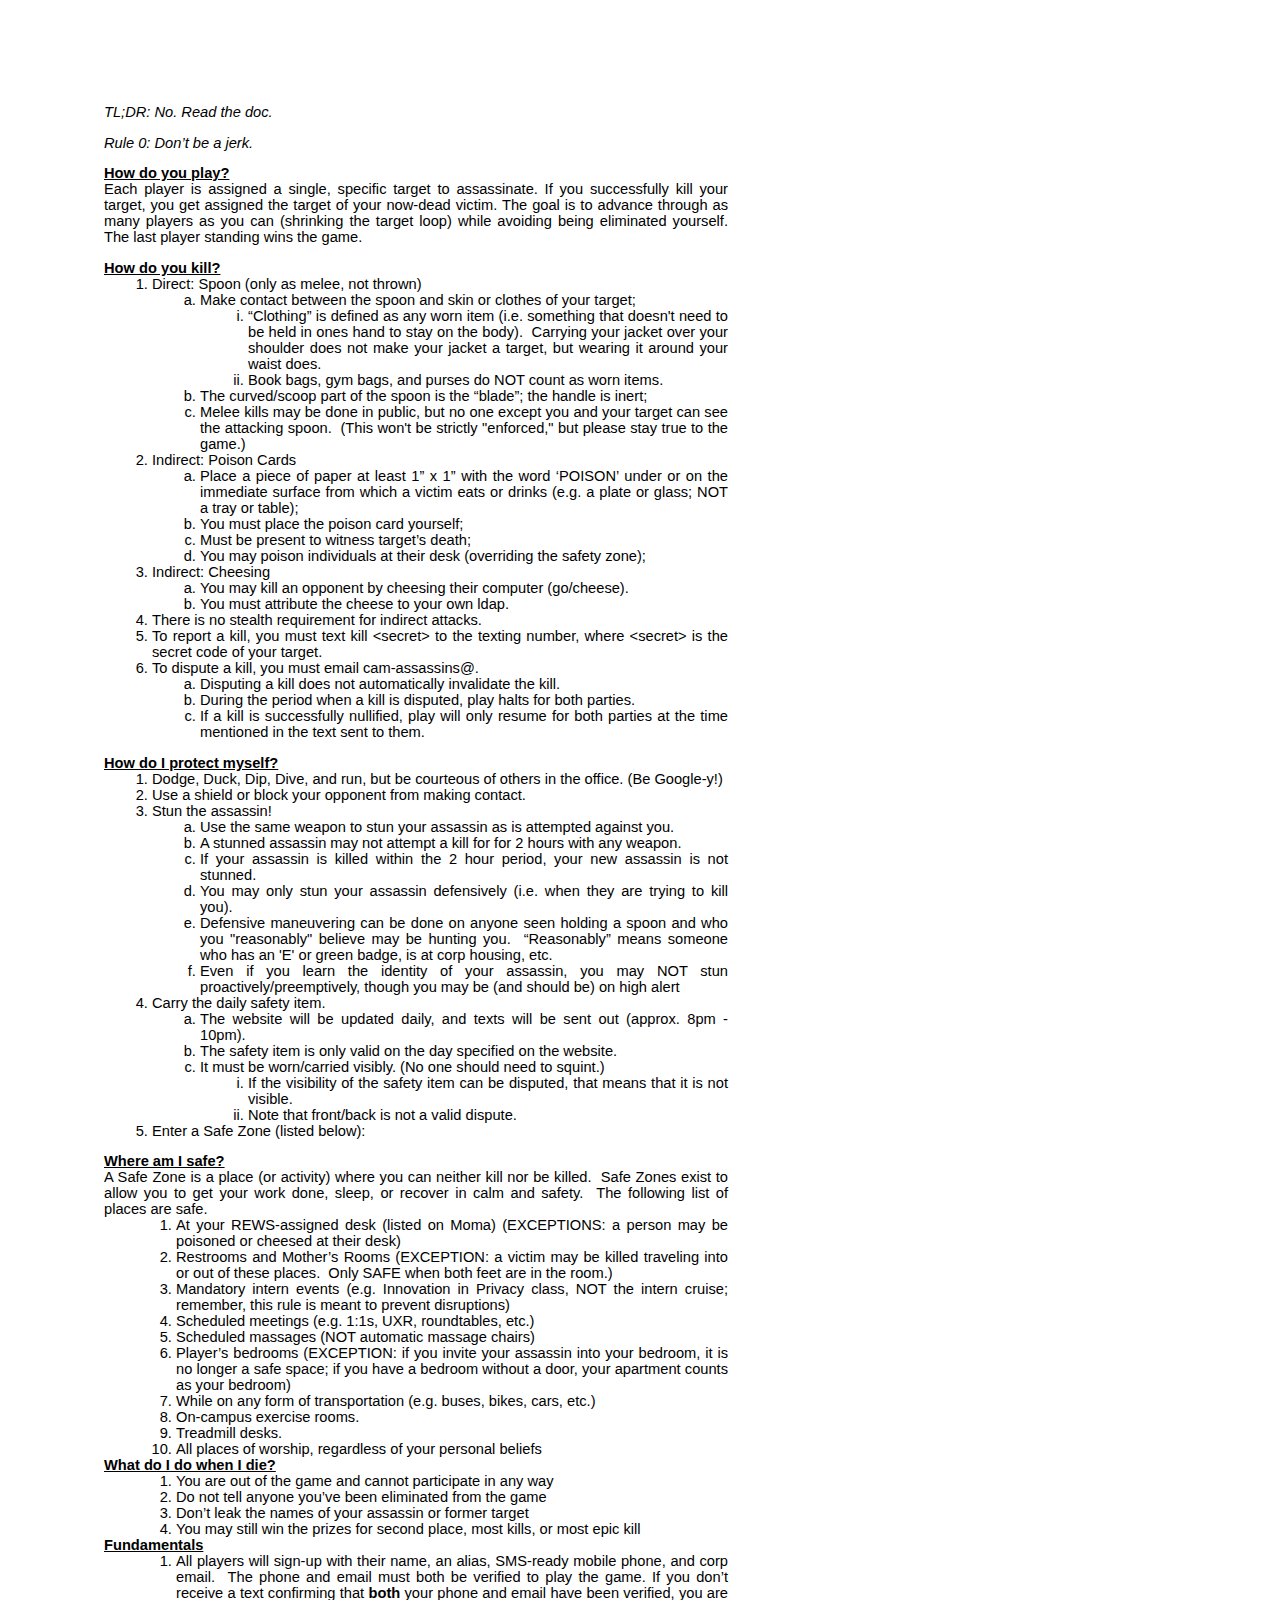
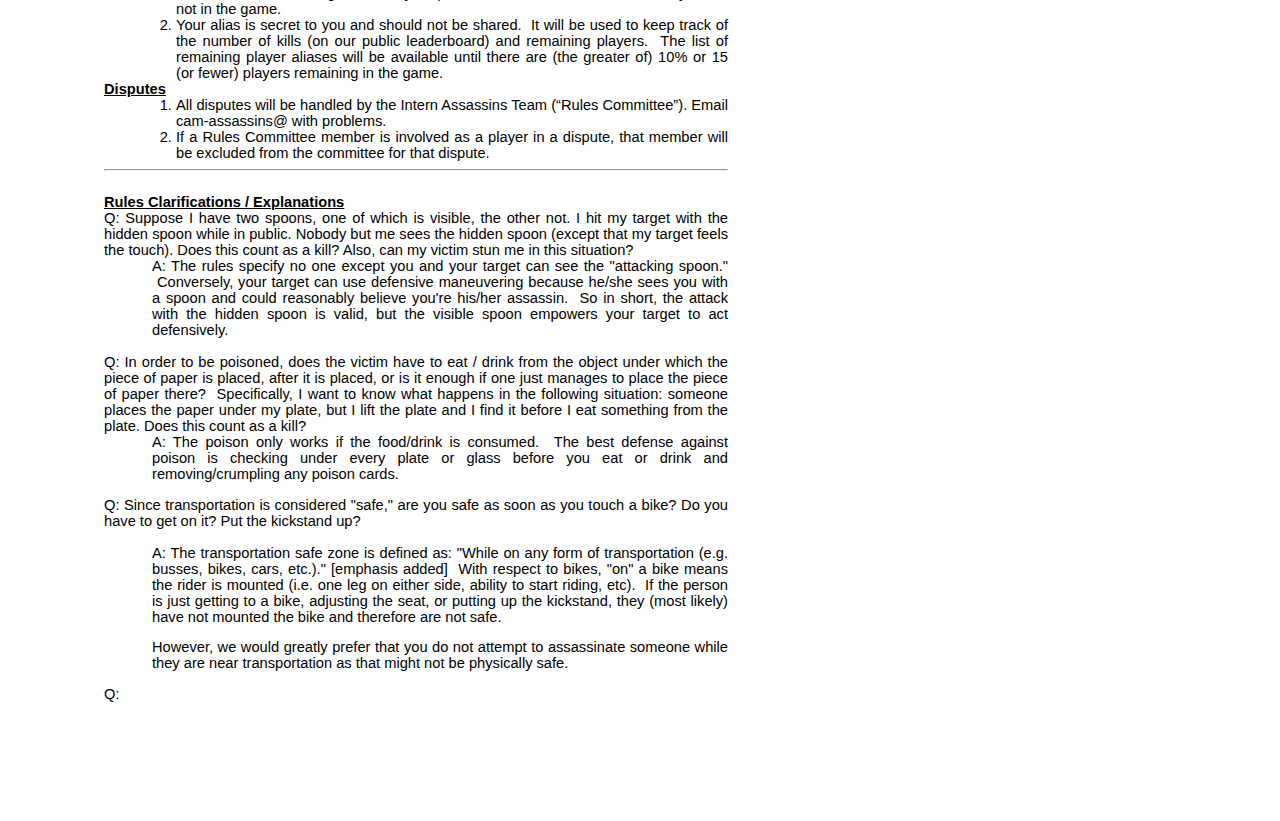
<file: CamAssassinsRules2013.html>
<html><head><title>Cam Assassins Rules 2013</title><style type="text/css">ol{margin:0;padding:0}.c10{list-style-type:lower-latin;margin:0;padding:0}.c13{list-style-type:lower-roman;margin:0;padding:0}.c2{list-style-type:decimal;margin:0;padding:0}.c7{padding-left:0pt;margin-left:54pt}.c5{padding-left:0pt;margin-left:36pt}.c14{max-width:468pt;padding:72pt 72pt 72pt 72pt}.c11{padding-left:0pt;margin-left:108pt}.c0{text-decoration:underline;font-weight:bold}.c1{text-align:justify;direction:ltr}.c3{padding-left:0pt;margin-left:72pt}.c4{height:11pt}.c6{margin-left:36pt}.c9{font-style:italic}.c15{font-weight:bold}.c8{direction:ltr}.c12{background-color:#ffffff}.title{padding-top:0pt;line-height:1.15;text-align:left;color:#000000;font-size:21pt;font-family:"Trebuchet MS";padding-bottom:0pt}.subtitle{padding-top:0pt;line-height:1.15;text-align:left;color:#666666;font-style:italic;font-size:13pt;font-family:"Trebuchet MS";padding-bottom:10pt}li{color:#000000;font-size:11pt;font-family:"Arial"}p{color:#000000;font-size:11pt;margin:0;font-family:"Arial"}h1{padding-top:10pt;line-height:1.15;text-align:left;color:#000000;font-size:16pt;font-family:"Trebuchet MS";padding-bottom:0pt}h2{padding-top:10pt;line-height:1.15;text-align:left;color:#000000;font-size:13pt;font-family:"Trebuchet MS";font-weight:bold;padding-bottom:0pt}h3{padding-top:8pt;line-height:1.15;text-align:left;color:#666666;font-size:12pt;font-family:"Trebuchet MS";font-weight:bold;padding-bottom:0pt}h4{padding-top:8pt;line-height:1.15;text-align:left;color:#666666;font-size:11pt;text-decoration:underline;font-family:"Trebuchet MS";padding-bottom:0pt}h5{padding-top:8pt;line-height:1.15;text-align:left;color:#666666;font-size:11pt;font-family:"Trebuchet MS";padding-bottom:0pt}h6{padding-top:8pt;line-height:1.15;text-align:left;color:#666666;font-style:italic;font-size:11pt;font-family:"Trebuchet MS";padding-bottom:0pt}</style></head><body class="c12 c14"><p class="c1"><span class="c9">TL;DR: No. Read the doc.</span></p><p class="c1 c4"><span class="c9"></span></p><p class="c1"><span class="c9">Rule 0: Don&rsquo;t be a jerk.</span></p><p class="c1 c4"><span class="c9"></span></p><p class="c1"><span class="c0">How do you play?</span></p><p class="c1"><span>Each player is assigned a single, specific target to assassinate. If you successfully kill your target, you get assigned the target of your now-dead victim. The goal is to advance through as many players as you can (shrinking the target loop) while avoiding being eliminated yourself. The last player standing wins the game.</span></p><p class="c1 c4"><span></span></p><p class="c1"><span class="c0">How do you kill?</span></p><ol class="c2" start="1"><li class="c5 c1"><span>Direct: Spoon (only as melee, not thrown)</span></li></ol><ol class="c10" start="1"><li class="c1 c3"><span>Make contact between the spoon and skin or clothes of your target;</span></li></ol><ol class="c13" start="1"><li class="c1 c11"><span class="c12">&ldquo;Clothing&rdquo; is defined as any worn item (i.e. something that doesn&#39;t need to be held in ones hand to stay on the body). &nbsp;Carrying your jacket over your shoulder does not make your jacket a target, but wearing it around your waist does.</span></li><li class="c11 c1"><span class="c12">Book bags, gym bags, and purses do NOT count as worn items.</span></li></ol><ol class="c10" start="2"><li class="c1 c3"><span>The curved/scoop part of the spoon is the &ldquo;blade&rdquo;; the handle is inert;</span></li><li class="c1 c3"><span>Melee kills may be done in public, but no one except you and your target can see the attacking spoon. &nbsp;(</span><span class="c12">This won&#39;t be strictly &quot;enforced,&quot; but please stay true to the game.)</span></li></ol><ol class="c2" start="2"><li class="c5 c1"><span>Indirect: Poison Cards</span></li></ol><ol class="c10" start="1"><li class="c1 c3"><span>Place a piece of paper at least 1&rdquo; x 1&rdquo; with the word &lsquo;POISON&rsquo; under or on the immediate surface from which a victim eats or drinks (e.g. a plate or glass; NOT a tray or table);</span></li><li class="c1 c3"><span>You must place the poison card yourself;</span></li><li class="c1 c3"><span>Must be present to witness target&rsquo;s death;</span></li><li class="c1 c3"><span>You may poison individuals at their desk (overriding the safety zone);</span></li></ol><ol class="c2" start="3"><li class="c5 c1"><span>Indirect: Cheesing</span></li></ol><ol class="c10" start="1"><li class="c1 c3"><span>You may kill an opponent by cheesing their computer (go/cheese).</span></li><li class="c1 c3"><span>You must attribute the cheese to your own ldap.</span></li></ol><ol class="c2" start="4"><li class="c5 c1"><span>There is no stealth requirement for indirect attacks.</span></li><li class="c5 c1"><span>To report a kill, you must text kill &lt;secret&gt; to the texting number, where &lt;secret&gt; is the secret code of your target. </span></li><li class="c5 c1"><span>To dispute a kill, you must email cam-assassins@.</span></li></ol><ol class="c10" start="1"><li class="c1 c3"><span>Disputing a kill does not automatically invalidate the kill.</span></li><li class="c1 c3"><span>During the period when a kill is disputed, play halts for both parties.</span></li><li class="c1 c3"><span>If a kill is successfully nullified, play will only resume for both parties at the time mentioned in the text sent to them.</span></li></ol><p class="c1 c4"><span></span></p><p class="c1"><span class="c0">How do I protect myself?</span></p><ol class="c2" start="1"><li class="c5 c1"><span>Dodge, Duck, Dip, Dive, and run, but be courteous of others in the office. (Be Google-y!)</span></li><li class="c1 c5"><span>Use a shield or block your opponent from making contact.</span></li><li class="c5 c1"><span>Stun the assassin!</span></li></ol><ol class="c10" start="1"><li class="c1 c3"><span>Use the same weapon to stun your assassin as is attempted against you.</span></li><li class="c1 c3"><span>A stunned assassin may not attempt a kill for for 2 hours with any weapon.</span></li><li class="c1 c3"><span>If your assassin is killed within the 2 hour period, your new assassin is not stunned.</span></li><li class="c1 c3"><span>You may only stun your assassin defensively (i.e. when they are trying to kill you).</span></li><li class="c1 c3"><span class="c12">Defensive maneuvering can be done on anyone seen holding a spoon and who you &quot;reasonably&quot; believe may be hunting you. &nbsp;&ldquo;Reasonably&rdquo; means someone who has an &#39;E&#39; or green badge, is at corp housing, etc.</span></li><li class="c1 c3"><span>Even if you learn the identity of your assassin, you may NOT stun proactively/preemptively, though you may be (and should be) on high alert</span></li></ol><ol class="c2" start="4"><li class="c5 c1"><span>Carry the daily safety item.</span></li></ol><ol class="c10" start="1"><li class="c1 c3"><span>The website will be updated daily, and texts will be sent out (approx. 8pm - 10pm).</span></li><li class="c1 c3"><span>The safety item is only valid on the day specified on the website.</span></li><li class="c1 c3"><span>It must be worn/carried visibly. (No one should need to squint.)</span></li></ol><ol class="c13" start="1"><li class="c11 c1"><span>If the visibility of the safety item can be disputed, that means that it is not visible.</span></li><li class="c11 c1"><span>Note that front/back is not a valid dispute.</span></li></ol><ol class="c2" start="5"><li class="c5 c1"><span>Enter a Safe Zone (listed below):</span></li></ol><p class="c1 c4"><span></span></p><p class="c1"><span class="c0">Where am I safe?</span></p><p class="c1"><span>A Safe Zone is a place (or activity) where you can neither kill nor be killed. &nbsp;Safe Zones exist to allow you to get your work done, sleep, or recover in calm and safety. &nbsp;The following list of places are safe.</span></p><ol class="c2" start="1"><li class="c7 c1"><span>At your REWS-assigned desk (listed on Moma) (EXCEPTIONS: a person may be poisoned or cheesed at their desk)</span></li><li class="c7 c1"><span>Restrooms and Mother&rsquo;s Rooms (EXCEPTION: a victim may be killed traveling into or out of these places. &nbsp;Only SAFE when both feet are in the room.)</span></li><li class="c7 c1"><span>Mandatory intern events (e.g. Innovation in Privacy class, NOT the intern cruise; remember, this rule is meant to prevent disruptions)</span></li><li class="c7 c1"><span>Scheduled meetings (e.g. 1:1s, UXR, roundtables, etc.)</span></li><li class="c1 c7"><span>Scheduled massages (NOT automatic massage chairs)</span></li><li class="c7 c1"><span>Player&rsquo;s bedrooms (EXCEPTION: if you invite your assassin into your bedroom, it is no longer a safe space; if you have a bedroom without a door, your apartment counts as your bedroom)</span></li><li class="c7 c1"><span>While on any form of transportation (e.g. buses, bikes, cars, etc.)</span></li><li class="c7 c1"><span>On-campus exercise rooms.</span></li><li class="c7 c1"><span>Treadmill desks.</span></li><li class="c7 c1"><span>All places of worship, regardless of your personal beliefs</span></li></ol><p class="c1"><span class="c0">What do I do when I die?</span></p><ol class="c2" start="1"><li class="c7 c1"><span>You are out of the game and cannot participate in any way</span></li><li class="c7 c1"><span>Do not tell anyone you&rsquo;ve been eliminated from the game</span></li><li class="c7 c1"><span>Don&rsquo;t leak the names of your assassin or former target</span></li><li class="c7 c1"><span>You may still win the prizes for second place, most kills, or most epic kill</span></li></ol><p class="c1"><span class="c0">Fundamentals</span></p><ol class="c2" start="1"><li class="c7 c1"><span>All players will sign-up with their name, an alias, SMS-ready mobile phone, and corp email. &nbsp;The phone and email must both be verified to play the game. If you don&rsquo;t receive a text confirming that </span><span class="c15">both </span><span>your phone and email have been verified, you are not in the game.</span></li><li class="c7 c1"><span>Your alias is secret to you and should not be shared. &nbsp;It will be used to keep track of the number of kills (on our public leaderboard) and remaining players. &nbsp;The list of remaining player aliases will be available until there are (the greater of) 10% or 15 (or fewer) players remaining in the game.</span></li></ol><p class="c1"><span class="c0">Disputes</span></p><ol class="c2" start="1"><li class="c7 c1"><span>All disputes will be handled by the Intern Assassins Team (&ldquo;Rules Committee&rdquo;). Email cam-assassins@ with problems.</span></li><li class="c7 c1"><span>If a Rules Committee member is involved as a player in a dispute, that member will be excluded from the committee for that dispute.</span></li></ol><hr><p class="c4 c8"><span></span></p><p class="c1"><span class="c0">Rules Clarifications / Explanations</span></p><p class="c1"><span>Q: Suppose I have two spoons, one of which is visible, the other not. I hit my target with the hidden spoon while in public. Nobody but me sees the hidden spoon (except that my target feels the touch). Does this count as a kill? Also, can my victim stun me in this situation?</span></p><p class="c1 c6"><span>A: The rules specify no one except you and your target can see the &quot;attacking spoon.&quot; &nbsp;Conversely, your target can use defensive maneuvering because he/she sees you with a spoon and could reasonably believe you&#39;re his/her assassin. &nbsp;So in short, the attack with the hidden spoon is valid, but the visible spoon empowers your target to act defensively.</span></p><p class="c1"><span>&nbsp;</span></p><p class="c1"><span>Q: In order to be poisoned, does the victim have to eat / drink from the object under which the piece of paper is placed, after it is placed, or is it enough if one just manages to place the piece of paper there? &nbsp;Specifically, I want to know what happens in the following situation: someone places the paper under my plate, but I lift the plate and I find it before I eat something from the plate. Does this count as a kill?</span></p><p class="c1 c6"><span>A: The poison only works if the food/drink is consumed. &nbsp;The best defense against poison is checking under every plate or glass before you eat or drink and removing/crumpling any poison cards.</span></p><p class="c1 c4 c6"><span></span></p><p class="c1"><span>Q: Since transportation is considered &quot;safe,&quot; are you safe as soon as you touch a bike? Do you have to get on it? Put the kickstand up?</span></p><p class="c1"><span>&nbsp; &nbsp; &nbsp; &nbsp; </span></p><p class="c1 c6"><span>A: The transportation safe zone is defined as: &quot;While on any form of transportation (e.g. busses, bikes, cars, etc.).&quot; [emphasis added] &nbsp;With respect to bikes, &quot;on&quot; a bike means the rider is mounted (i.e. one leg on either side, ability to start riding, etc). &nbsp;If the person is just getting to a bike, adjusting the seat, or putting up the kickstand, they (most likely) have not mounted the bike and therefore are not safe. </span></p><p class="c1 c4 c6"><span></span></p><p class="c1 c6"><span>However, we would greatly prefer that you do not attempt to assassinate someone while they are near transportation as that might not be physically safe.</span></p><p class="c1 c4 c6"><span></span></p><p class="c1"><span>Q: </span></p><p class="c4 c8"><span></span></p></body></html>
</file>
